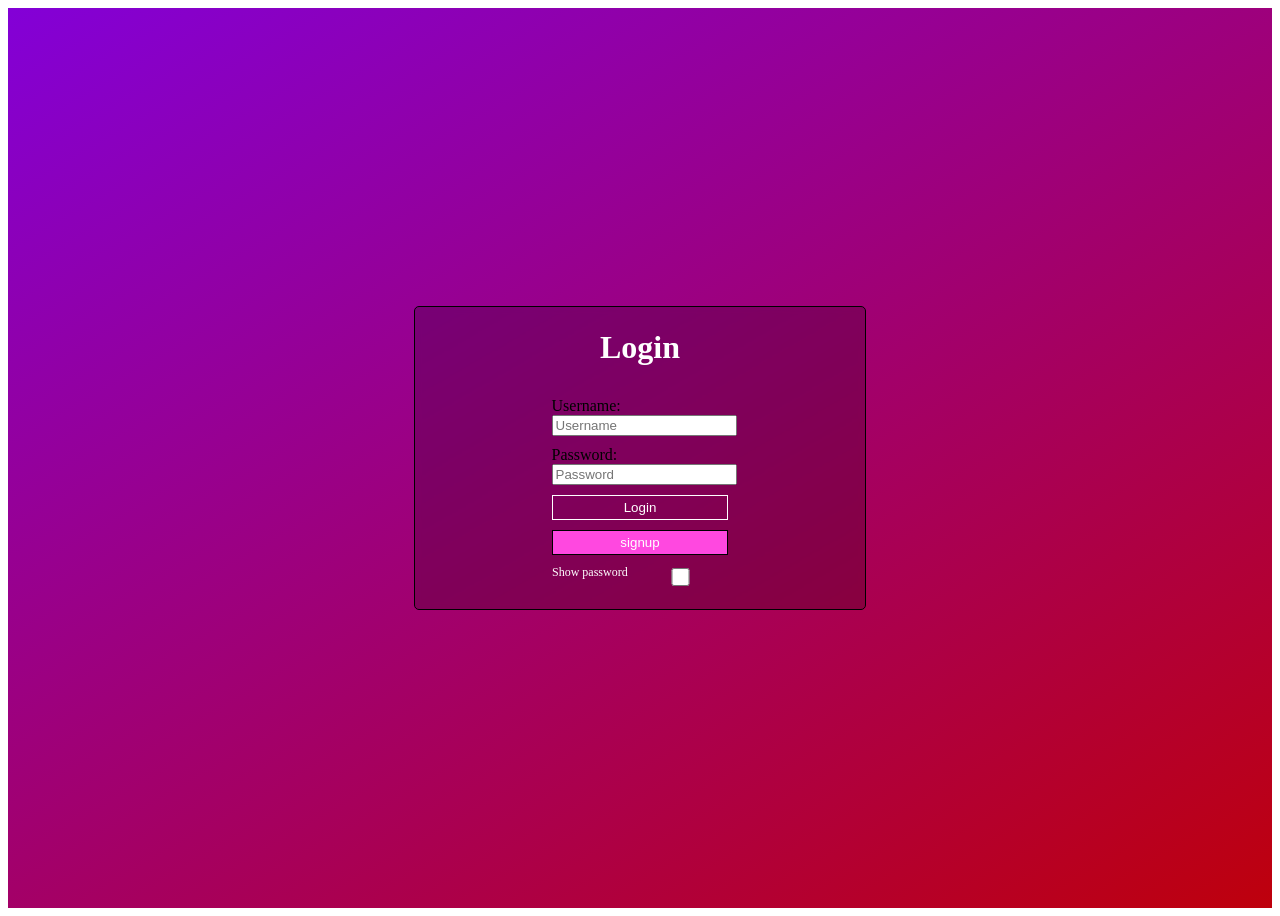
<file: assignment-no-4-20240813T083532Z-001/assignment-no-4/index.html>
<!DOCTYPE html>
<html lang="en">
<head>
    <meta charset="UTF-8">
    <meta name="viewport" content="width=device-width, initial-scale=1.0">
    <title>Document</title>
    <!-- <link rel="stylesheet" href="https://cdn.jsdelivr.net/npm/bootstrap@5.3.3/dist/css/bootstrap.min.css"> -->
    <link rel="stylesheet" href="style.css">
</head>
<body>
    <div class="container">
        <form class="main">
            <h1>Login</h1>
            <div>
                <label class="lb">Username:</label> <br>
                <input id="user"  type="text" placeholder="Username">
            </div>
           <div>
            <label>Password:</label> <br>
            <input type="password" placeholder="Password" id="pass">
           </div>
            
            
                <input type="button" onclick="submitHandle(this)" value="Login" id="btn1">
                 
            
            <input type="button" onclick="submitHandle(this)" value="signup" id="btn2"> 
            <div class="ch1">
                <label>Show password</label>
                <input type="checkbox" id="c1" onclick="showPass()">
            </div>
             
        </form>
</div>
    <script src="https://cdn.jsdelivr.net/npm/bootstrap@5.3.3/dist/js/bootstrap.bundle.min.js"></script>
    <!-- <script src="signin.js"></script> -->
    <script>

function submitHandle(b){
    // console.log(b)
   if(b.value =="Login"){
       var a = document.getElementById('user');
       var c = document.getElementById('pass');

      
       if(c.value =='' && a.value == ''){
        alert("Please enter the ussername and password")
        a.style.border = '3px solid red';
        a.style.backgroundColor = 'rgb(200, 0, 102)';
        c.style.backgroundColor = 'rgb(200, 0, 102)';
        c.style.border = '3px solid red';
       }
       else if(a.value == ''){
            alert("Please enter the username");
            a.style.border = '3px solid red';
            a.style.backgroundColor = 'rgb(255, 32, 32)';
            c.style.border = 'none';
        
        
       }
       else if(c.value ==''){
        alert("Please enter the password")
        c.style.border = '3px solid red';
        c.style.backgroundColor = 'rgb(255, 32, 32)';
        a.style.border = 'none';
       }
       else{
        if(a.value == 'admin' && c.value == 1234 ){
            alert("ussername and password matched")
        }
        else{
            alert("Enter correct password or username")

        }

       }
     }
     else if(b.value == "signup"){
        // console.log(b)
        // console.log("diploma")
        window.open("signup.html");
     }

    
 }
function showPass(){
    var cheak = document.getElementById("c1");
    console.log(cheak);
    var c = document.getElementById('pass');
    // console.log(cheak.previousElementSibling.innerHTML);
    // console.log(cheak.checked);
    if(cheak.checked== true){
        // console.log(cheak.checked)
       c.type='text';
       cheak.previousElementSibling.innerHTML='Hide password';
    }
    else{
        c.type='password'; 
        cheak.previousElementSibling.innerHTML='Show password';
    }
}
    </script>
</body>
</html>
</file>
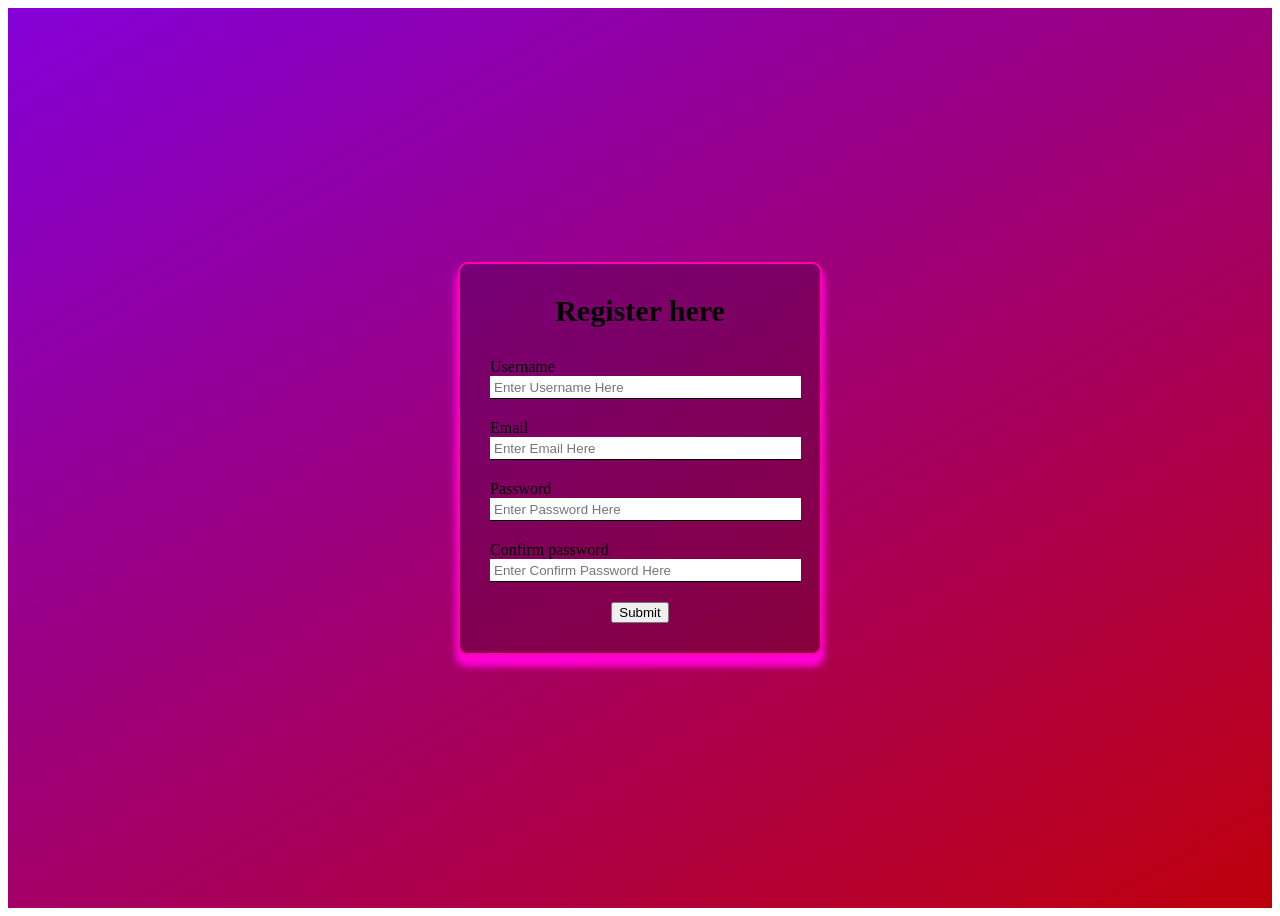
<file: assignment-no-4-20240813T083532Z-001/assignment-no-4/signup.html>
<!DOCTYPE html>
<html lang="en">
<head>
    <meta charset="UTF-8">
    <meta name="viewport" content="width=device-width, initial-scale=1.0">
    <title>Document</title>
    <link rel="stylesheet" href="style.css">
</head>
<body>
    <div class="form-cont">
        <form action="" class="myform">
            <h6 style=" text-align: center;">Register here</h6>
            <div>
                <label for="">Username</label> <br>
                <input type="text" name="" placeholder="Enter Username Here" id="ru">
            </div>
            <div>
                <label for="">Email</label>  <br>
                <input type="email" name="" id="re" placeholder="Enter Email Here">
            </div>
            <div>
                <label for="">Password</label>  <br>
                <input type="text" name="" id="rp" placeholder="Enter Password Here">
            </div>
            <div>
                <label for="">Confirm password</label>  <br>
                <input type="text" name="" id="rcp" placeholder="Enter Confirm Password Here">
            </div>
            <button type="button" onclick="fix()" class="form-sub" value="Sub">Submit</button>
        </form>
    </div>

    <script>
        var username = document.getElementById('ru');
        var password = document.getElementById('rp');
        var email = document.getElementById('re');
        var cpass = document.getElementById('rcp');
        function fix(){
           
            if(password.value=='' && username.value==''){
            alert("username and password is required");
           }
           else if(username.value==''){
            alert("user name is required");
           }
           else if(password.value==''){
            alert("password is required");
           }
           else if(password.value!=cpass.value){
            alert("Confirm password is wrong");
           }
          else{
            alert("login");
          }
          if(password.value!='' && username.value!='' && password.value!=''){
            if(password.value==cpass.value){    
            window.open("index.html");
            }
            else{
                window.open("#");
            }
          }
            }
        
          
            
         
        
        </script>
</body>

</html>
</file>
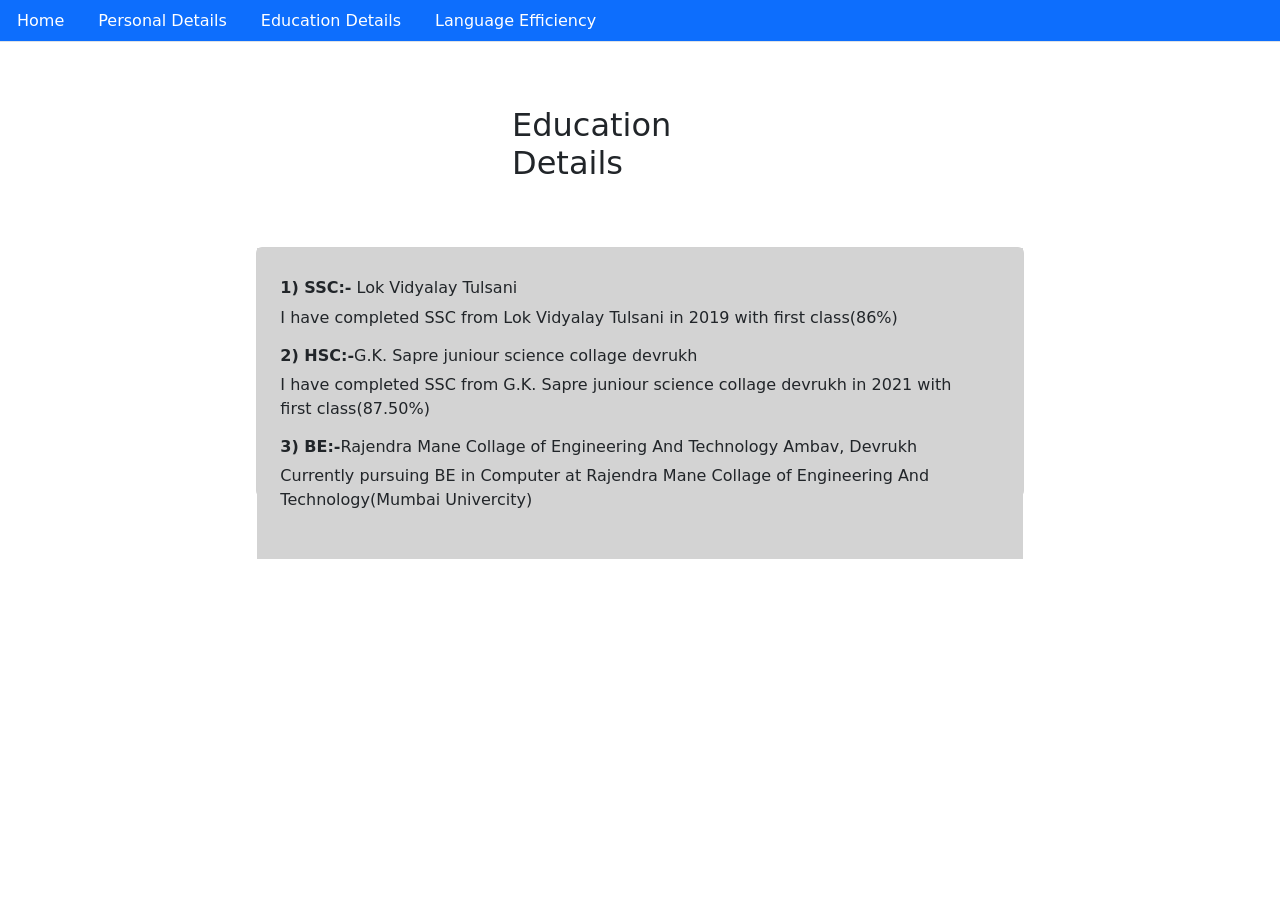
<file: Assignment-no-6-20240813T083514Z-001/Assignment-no-6/Resume/contact(1).html>
<!DOCTYPE html>
<html lang="en">
<head>
    <meta charset="UTF-8">
    <meta name="viewport" content="width=device-width, initial-scale=1.0">
    <link rel="stylesheet" href="https://cdn.jsdelivr.net/npm/bootstrap@5.3.3/dist/css/bootstrap.min.css">
    <title>Document</title>
</head>
<body>
  <ul class="nav nav-tabs bg-primary">
    <li class="nav-item text-white">
      <a class="nav-link text-white" href="index.html">Home</a>
    </li>
    <li class="nav-item ">
      <a class="nav-link text-white" href="personal.html">Personal Details</a>
    </li>
    <li class="nav-item">
      <a class="nav-link text-white" href="#">Education Details</a>
    </li>
    <li class="nav-item">
      <a class="nav-link text-white" href="static.html">Language Efficiency</a>
    </li>  
  </ul>
  
  <h2 style="margin: 5% 40%;">Education Details</h2>
  <div class="card mb-3" style="height: 250px; width: 60%; margin-top: 3%; margin-left: 20%;">
    <div class="card-body" style="display: flex; background-color: lightgray;">
      <div class="b1" style="margin-right: 30px; padding: 2% 1%;">
        <h6><b>1) SSC:-</b> Lok Vidyalay Tulsani</h6>
        <p>I have completed SSC from Lok Vidyalay Tulsani in 2019 with first class(86%)</p>
        <h6><b>2) HSC:-</b>G.K. Sapre juniour science collage devrukh</h6>
        <p>I have completed SSC from G.K. Sapre juniour science collage devrukh in 2021 with first class(87.50%)</p>
        <h6><b>3) BE:-</b>Rajendra Mane Collage of Engineering And Technology Ambav, Devrukh</h6>
        <p>Currently pursuing BE in Computer at Rajendra Mane Collage of Engineering And Technology(Mumbai Univercity)</p>
      </div>

      

    </div>
  </div>               

    <script src="	https://cdn.jsdelivr.net/npm/bootstrap@5.3.3/dist/js/bootstrap.bundle.min.js"></script>
</body>
</html>
</file>
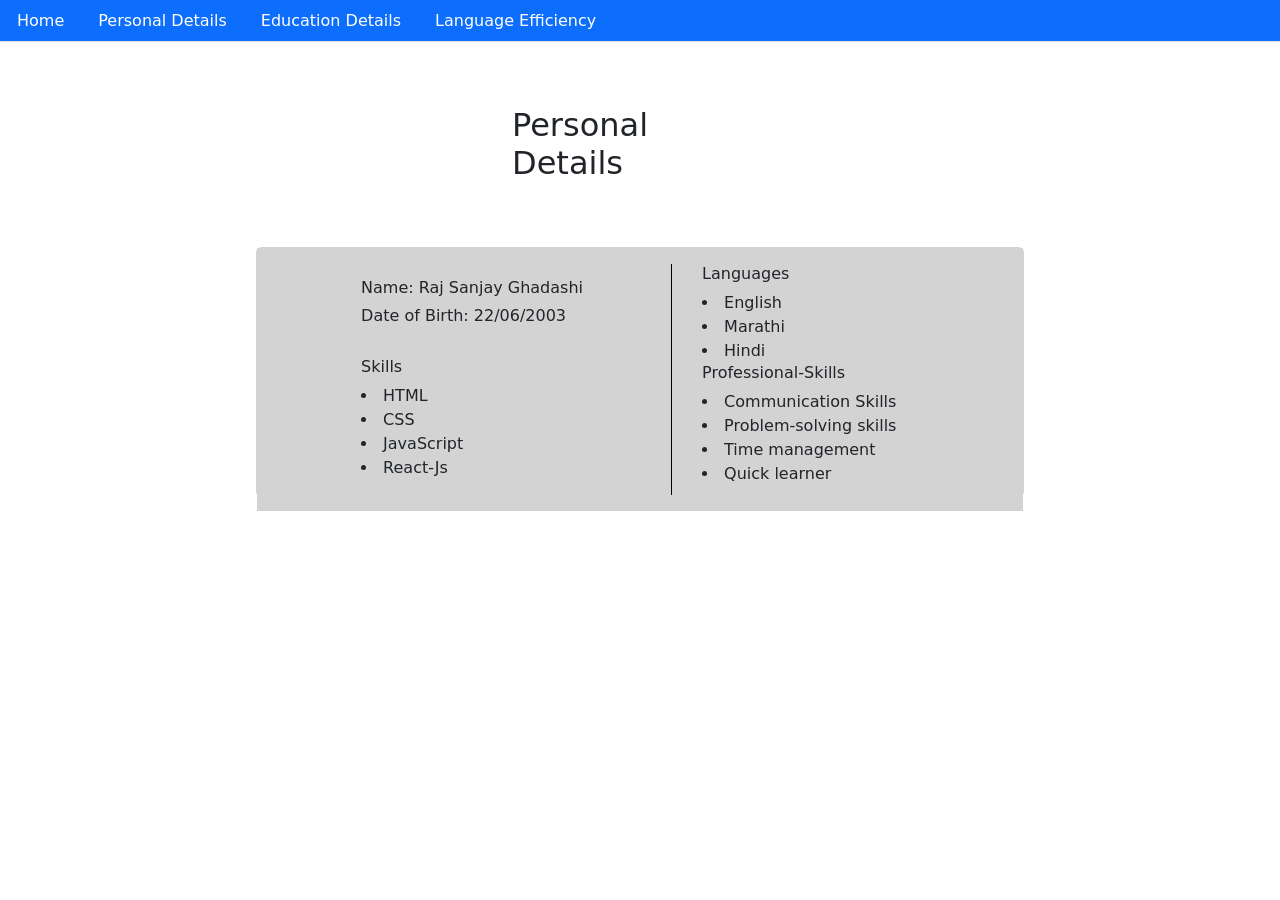
<file: Assignment-no-6-20240813T083514Z-001/Assignment-no-6/Resume/personal(1).html>
<!DOCTYPE html>
<html lang="en">
<head>
    <meta charset="UTF-8">
    <meta name="viewport" content="width=device-width, initial-scale=1.0">
    <link rel="stylesheet" href="https://cdn.jsdelivr.net/npm/bootstrap@5.3.3/dist/css/bootstrap.min.css">

    <title>Document</title>
</head>
<body>
  <ul class="nav nav-tabs bg-primary">
    <li class="nav-item text-white">
      <a class="nav-link text-white" href="index.html">Home</a>
    </li>
    <li class="nav-item ">
      <a class="nav-link text-white" href="#">Personal Details</a>
    </li>
    <li class="nav-item">
      <a class="nav-link text-white" href="contact.html">Education Details</a>
    </li>
    <li class="nav-item">
      <a class="nav-link text-white" href="static.html">Language Efficiency</a>
    </li> 
  </ul>
    <h2 style="margin: 5% 40%;">Personal Details</h2>
  <div class="card mb-3" style="height: 250px; width: 60%; margin-top: 3%; margin-left: 20%;">
    <div class="card-body" style="display: flex; background-color: lightgray;">
      <div class="b1" style="margin-right: 30px; border-right: 1px solid black; padding: 2% 12%;">
        <h6>Name: Raj Sanjay Ghadashi</h6>
        <h6>Date of Birth: 22/06/2003</h6>
        <br>
        <h6>Skills</h6>
        <span><li>HTML</li></span>
        <span><li>CSS</li></span>
        <span><li>JavaScript</li></span>
        <span><li>React-Js</li></span>
      </div>

      <div class="b1">
        <h6>Languages</h6>
        <span><li>English</li></span>
        <span><li>Marathi</li></span>
        <span><li>Hindi</li></span>
        <h6>Professional-Skills</h6>
        <span><li>Communication Skills</li></span>
        <span><li>Problem-solving skills</li></span>
        <span><li>Time management</li></span>
        <span><li>Quick learner</li></span>
      </div>

    </div>
  </div>              
  
    <script src="	https://cdn.jsdelivr.net/npm/bootstrap@5.3.3/dist/js/bootstrap.bundle.min.js"></script>
</body>
</html>
</file>
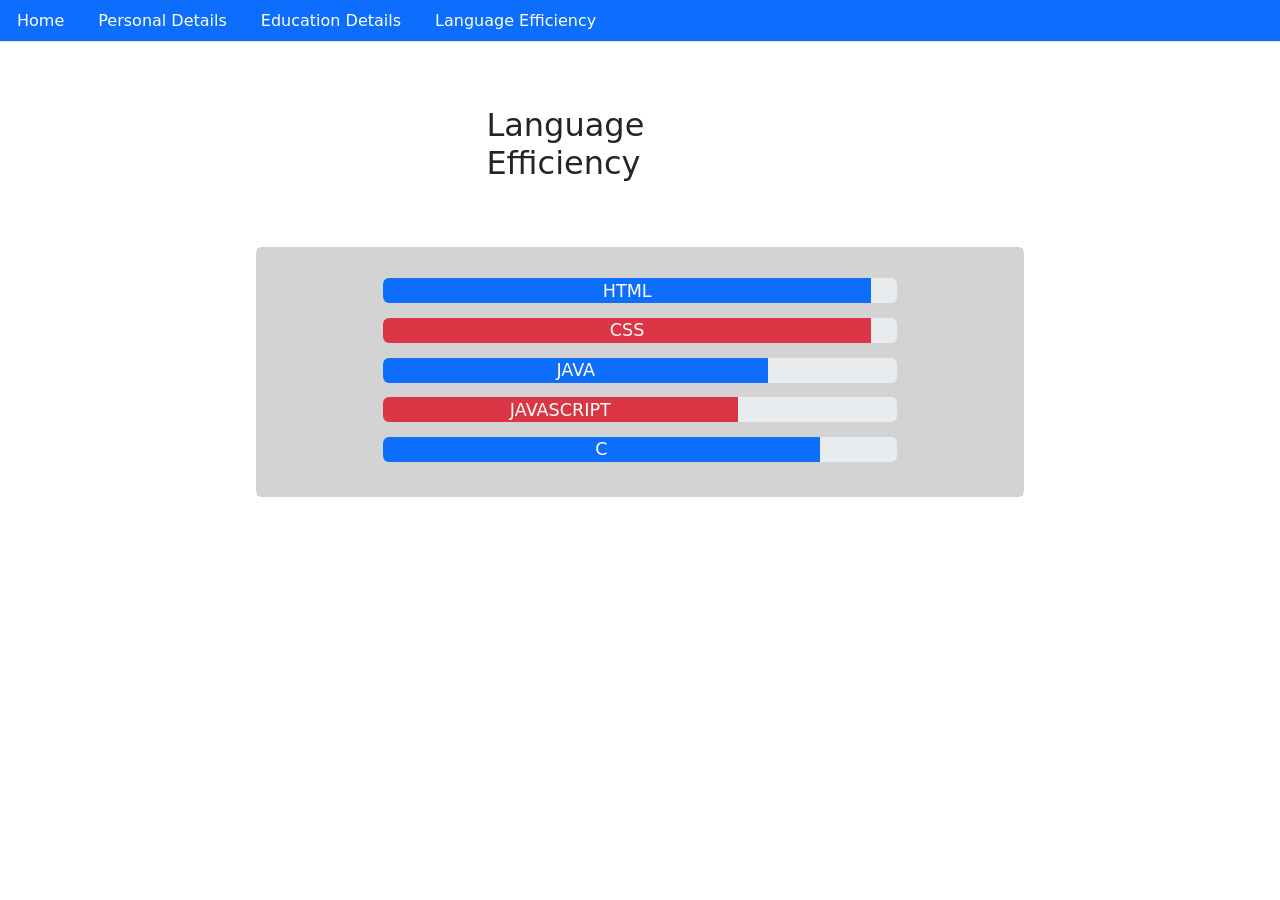
<file: Assignment-no-6-20240813T083514Z-001/Assignment-no-6/Resume/static(1).html>
<!DOCTYPE html>
<html lang="en">
<head>
    <meta charset="UTF-8">
    <meta name="viewport" content="width=device-width, initial-scale=1.0">
    <link rel="stylesheet" href="https://cdn.jsdelivr.net/npm/bootstrap@5.3.3/dist/css/bootstrap.min.css">

    <title>Document</title>
</head>
<body>
  <ul class="nav nav-tabs bg-primary">
    <li class="nav-item text-white">
      <a class="nav-link text-white" href="index.html">Home</a>
    </li>
    <li class="nav-item ">
      <a class="nav-link text-white" href="#">Personal Details</a>
    </li>
    <li class="nav-item">
      <a class="nav-link text-white" href="contact.html">Education Details</a>
    </li>
    <li class="nav-item">
        <a class="nav-link text-white" href="#">Language Efficiency</a>
      </li>  
  </ul>
    <h2 style="margin: 5% 38%;">Language Efficiency</h2>

    <div class="card mb-3" style="height: 250px; width: 60%; margin-top: 3%; margin-left: 20%;">
      <div class="card-body" style="background-color: lightgray;">
        
        <div class="progress" role="progressbar" aria-label="Example with label" aria-valuenow="10" aria-valuemin="0" aria-valuemax="100" style="width: 70%; height: 25px; margin: 2% 15%;">
          <div class="progress-bar overflow-visible text-white bg-primary" style="width: 95%; font-size: 1.1rem;">HTML</div>
        </div>
        <div class="progress" role="progressbar" aria-label="Example with label" aria-valuenow="10" aria-valuemin="0" aria-valuemax="100" style="width: 70%; height: 25px; margin: 2% 15%;">
          <div class="progress-bar overflow-visible text-white bg-danger" style="width: 95%; font-size: 1.1rem;">CSS</div>
        </div>
        <div class="progress" role="progressbar" aria-label="Example with label" aria-valuenow="10" aria-valuemin="0" aria-valuemax="100" style="width: 70%; height: 25px; margin: 2% 15%;">
          <div class="progress-bar overflow-visible text-white bg-primary" style="width: 75%; font-size: 1.1rem;">JAVA</div>
        </div>
        <div class="progress" role="progressbar" aria-label="Example with label" aria-valuenow="10" aria-valuemin="0" aria-valuemax="100" style="width: 70%; height: 25px; margin: 2% 15%;">
          <div class="progress-bar overflow-visible text-white bg-danger" style="width: 69%; font-size: 1.1rem;">JAVASCRIPT</div>
        </div>
        <div class="progress" role="progressbar" aria-label="Example with label" aria-valuenow="10" aria-valuemin="0" aria-valuemax="100" style="width: 70%; height: 25px; margin: 2% 15%;">
          <div class="progress-bar overflow-visible text-white bg-primary" style="width: 85%; font-size: 1.1rem;">C</div>
        </div>
      </div>
    </div> 
    
    
  
    <script src="	https://cdn.jsdelivr.net/npm/bootstrap@5.3.3/dist/js/bootstrap.bundle.min.js"></script>
</body>
</html>
</file>
<file: assignment-no-4-20240813T083532Z-001/assignment-no-4/style.css>
.main{
    /* background-color: transperent; */
    width: 450px;
    /* height: 400px; */
    /* margin-left: auto;
    margin-right: auto; */
    margin: auto 4rem;
    padding-bottom: 20px;
    /* text-align: center; */
    border: 1px solid black;
    border-radius: 5px;
    display:flex;
    flex-direction:column;
    gap:10px;
    display: flex;
    justify-content:center;
    align-items:center;
    background-color: rgba(0.31, 0.5, 0.3, 0.2);
    backdrop-filter: blur(3px);
     

}

.container{
    /* background-image: url('sincerely-media-bABf5qk2hfI-unsplash.jpg'); */
    background:linear-gradient(150deg,rgb(131, 0, 215), rgb(190, 0, 12));
    background-position: center;
    background-size: cover;
    /* background-position: center;
    background-size: cover; */
    width: 100%;
    height: 100vh;
    display: flex;
    justify-content:center;
    align-items:center;
}


.form-cont{
    background:linear-gradient(150deg,rgb(131, 0, 215), rgb(190, 0, 12));
    background-position: center;
    background-size: cover;
    display:flex;
    justify-content:center;
    align-items:center;
    height: 100vh;
}

.myform h6{
    font-size:30px;
    margin:0;
    margin-bottom: 10px;
  
}
.myform{
    display:flex;
    flex-direction:column;
    align-items:center;
    gap:20px;
    border: 2px solid rgb(255, 0, 170);
    padding: 30px 30px 30px 30px;
    border-radius:10px;
    min-width:300px;
    box-shadow: 0px 9px 6px 3px rgb(255, 0, 212);
    background-color: rgba(0.31, 0.5, 0.3, 0.2);
    backdrop-filter: blur(3px);
}
.myform div,input{
    width:100%;
}

.myform input{
    outline:none;
    padding: 4px 7px 3px 4px;
    border:none;
    border-bottom:1px solid black;
}


.form-sub{
    justify-self:center;
}

#b1{
    display: flex;
    gap: 0px;
    border: 2px solid rgb(255, 0, 0);
   
}
label{
    width:200px;
}
input#btn1 {
    padding: 4px 11px;
    width: 11rem;
    background-color: transparent;
    border: 1px solid white;
    color: white;
}
input#btn2 {
    padding: 4px 11px;
    width: 11rem;
    background-color: rgb(255, 72, 224);
    border: 1px solid black;
    color: white;
}
.ch1{
    display: flex;
    /* background-color: aqua; */
    width: 11rem;
    height: 1.5rem;
}
.ch1 label{
    font-size: 12px;
    color: white;
    /* border: 2px solid red; */
    width: 160px;
}
input #c1{
    font-size: 14px;   
    margin-left: -78px;
}
h1{
    color: white;
}
</file>
